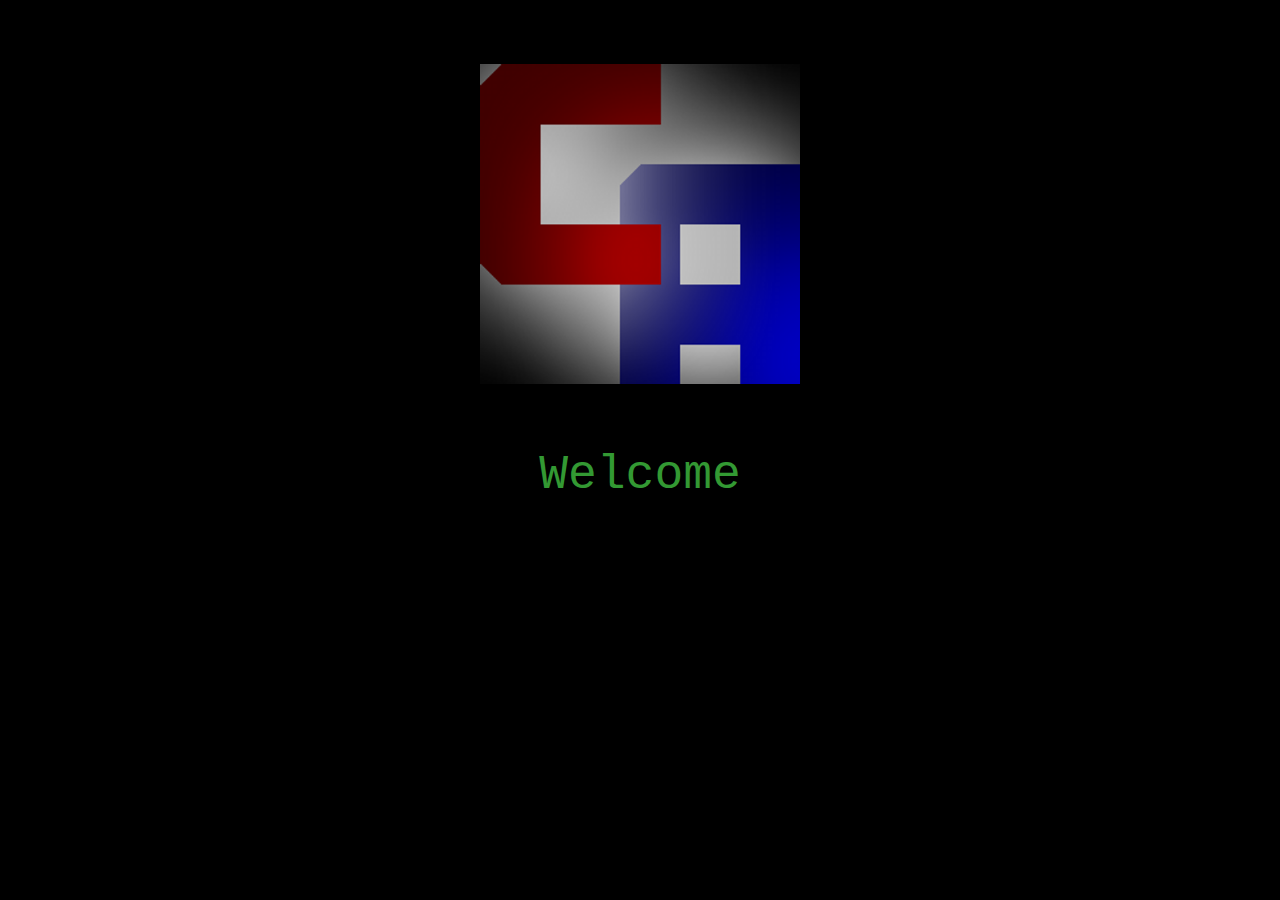
<file: index.html>
<!DOCTYPE html>

<html>
<head>
	<meta http-equiv="Content-Type" content="text/html; charset=utf-8"/>
	<title>Crespo</title>
	<LINK href="styles.css" rel="stylesheet" type="text/css">
</head>
<body>
	<img src="/images/crespo-apps-400x400.png" class="logo" id="crespo-apps-logo" alt="crespo-apps-logo" />
	<div class="title">Welcome</div>
</body>
</html>
</file>
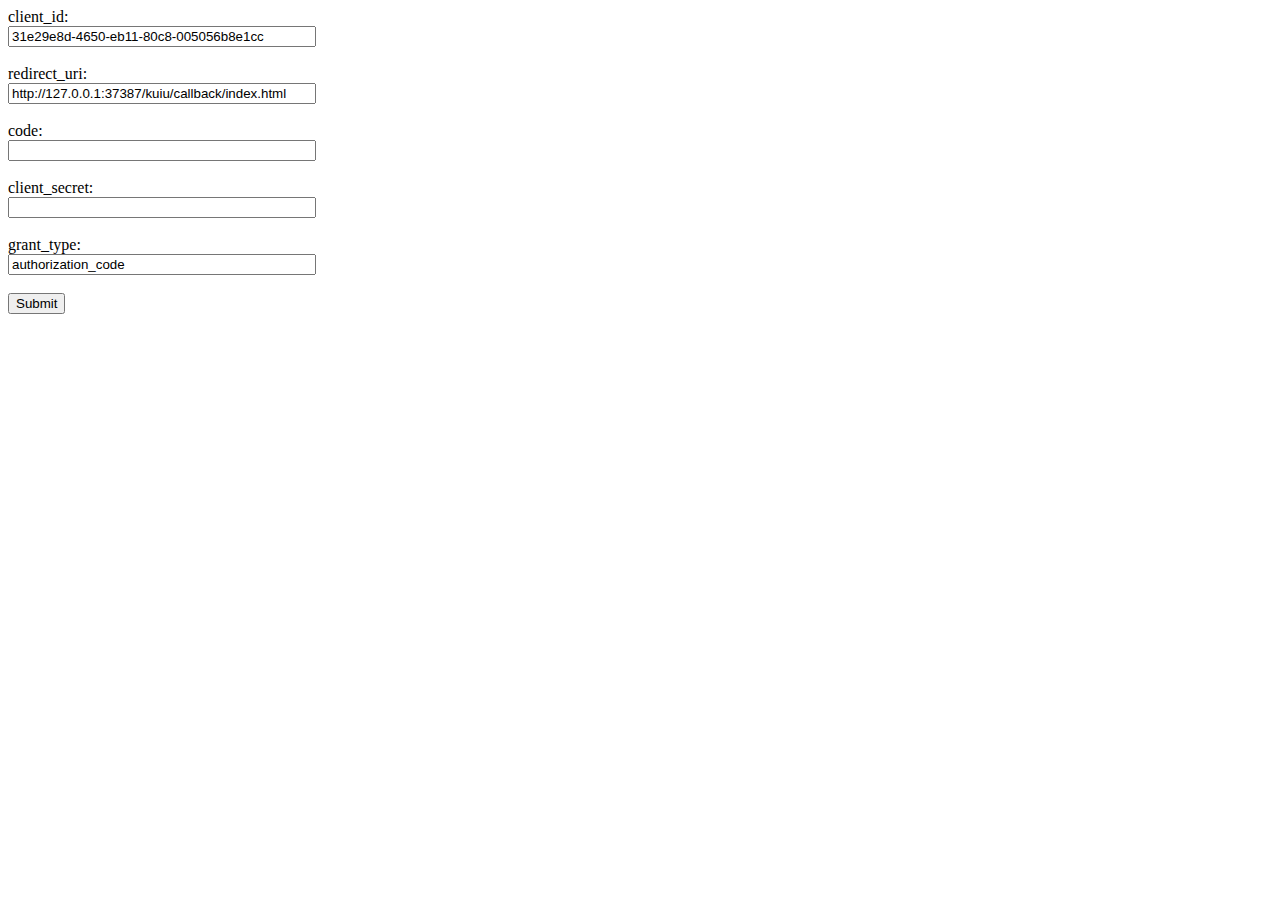
<file: kuiu/callback/index.html>
<!DOCTYPE html>
<html>
    <head>
        <meta http-equiv="Content-Type" content="text/html; charset=utf-8" />
        <title>KUIU (callback)</title>
        <style>
            input {
                width: 300px;
            }
        </style>
    </head>
    <body>
        <form action="https://auth.govx.com/oauth/token" method="POST">
            <label for="client_id">client_id:</label><br />
            <input type="text" id="client_id" name="client_id" value="31e29e8d-4650-eb11-80c8-005056b8e1cc" /><br />
            <br />
            <label for="redirect_uri">redirect_uri:</label><br />
            <input type="text" id="redirect_uri" name="redirect_uri" /><br />
            <br />
            <label for="code">code:</label><br />
            <input type="text" id="code" name="code" /><br />
            <br />
            <label for="client_secret">client_secret:</label><br />
            <input type="text" id="client_secret" name="client_secret" /><br />
            <br />
            <label for="grant_type">grant_type:</label><br />
            <input type="text" id="grant_type" name="grant_type" value="authorization_code" /><br />
            <br />
            <button type="submit">Submit</button>
        </form>
        <script>
            ;(() => {
                var qs = {}
                window.location.search
                    .substr(1)
                    .split('&')
                    .forEach((x) => {
                        var t = x.split('=')
                        qs[t[0]] = t[1]
                    })
                document.forms[0].code.value = qs.code || ''
                document.forms[0].redirect_uri.value = window.location.origin + window.location.pathname
                
            })()
        </script>
    </body>
</html>
</file>
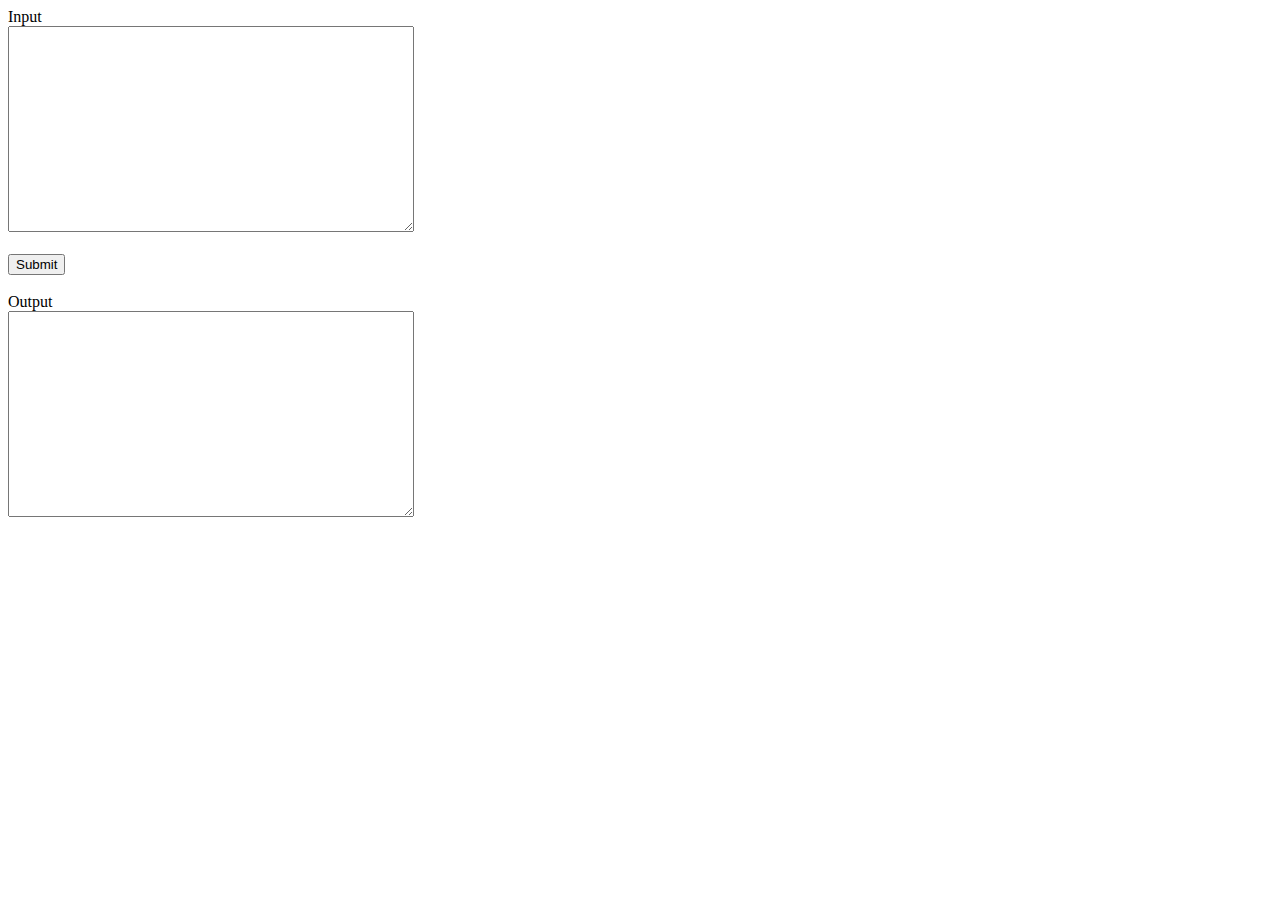
<file: kuiu/data/index.html>
<!DOCTYPE html>
<html>
    <head>
        <meta http-equiv="Content-Type" content="text/html; charset=utf-8" />
        <title>KUIU (data)</title>
        <style>
            textarea {
                width: 400px;
                height: 200px;
            }
        </style>
    </head>
    <body>
        <form onsubmit="return handleSubmit()">
            <label for="input">Input</label><br />
            <textarea id="input" name="input"> </textarea><br />
            <br />
            <button type="submit">Submit</button><br />
            <br />
            <label for="output">Output</label><br />
            <textarea id="output" name="output"> </textarea><br />
        </form>

        <script>
            ;(() => {
                window.handleSubmit = () => {
                    let raw = document.forms[0].input.value
                    if (!raw) {
                        return false
                    }
                    let input = JSON.parse(raw)
                    document.forms[0].input.value = JSON.stringify(input, null, 4)

                    var headers = new Headers()
                    headers.append('Authorization', `Bearer ${input.access_token}`)
                    headers.append('Accept', 'application/json')
                    let request = {
                        method: 'GET',
                        headers,
                    }
                    fetch('https://auth.govx.com/api/data', request)
                        .then((res) => {
                            if (res.status == 200) {
                                return res.json()
                            } else {
                                return null
                            }
                        })
                        .then((data) => {
                            let output = data ? JSON.stringify(data, null, 4) : ''
                            document.forms[0].output.value = output
                        })

                    return false
                }
            })()
        </script>
    </body>
</html>
</file>
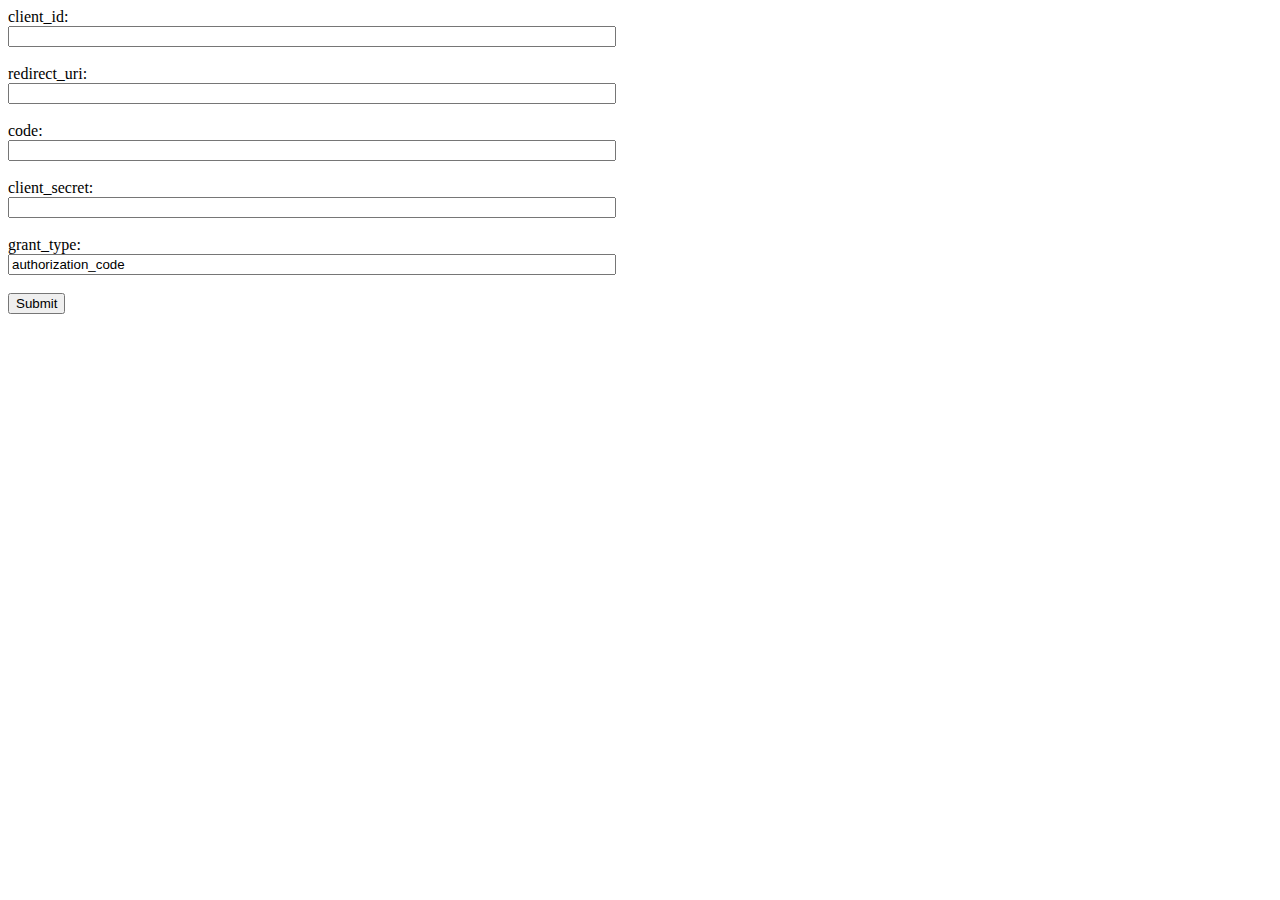
<file: govx/oauth/callback/index.html>
<!DOCTYPE html>
<html>
    <head>
        <meta http-equiv="Content-Type" content="text/html; charset=utf-8" />
        <title>Callback</title>
        <style>
            input {
                width: 600px;
            }
        </style>
    </head>
    <body>
        <form action="https://auth.govx.com/oauth/token" method="POST">
            <label for="client_id">client_id:</label><br />
            <input type="text" id="client_id" name="client_id" /><br />
            <br />
            <label for="redirect_uri">redirect_uri:</label><br />
            <input type="text" id="redirect_uri" name="redirect_uri" /><br />
            <br />
            <label for="code">code:</label><br />
            <input type="text" id="code" name="code" /><br />
            <br />
            <label for="client_secret">client_secret:</label><br />
            <input type="text" id="client_secret" name="client_secret" /><br />
            <br />
            <label for="grant_type">grant_type:</label><br />
            <input type="text" id="grant_type" name="grant_type" value="authorization_code" /><br />
            <br />
            <button type="submit">Submit</button>
        </form>
        <script>
            ;(() => {
                window.location.search
                    .substr(1)
                    .split('&')
                    .forEach((x) => {
                        let t = x.split('=')
                        let key = t[0]
                        let value = t[1]
                        let field = document.forms[0][key]
                        if (field) {
                            field.value = decodeURIComponent(value)
                        }
                    })
            })()
        </script>
    </body>
</html>
</file>
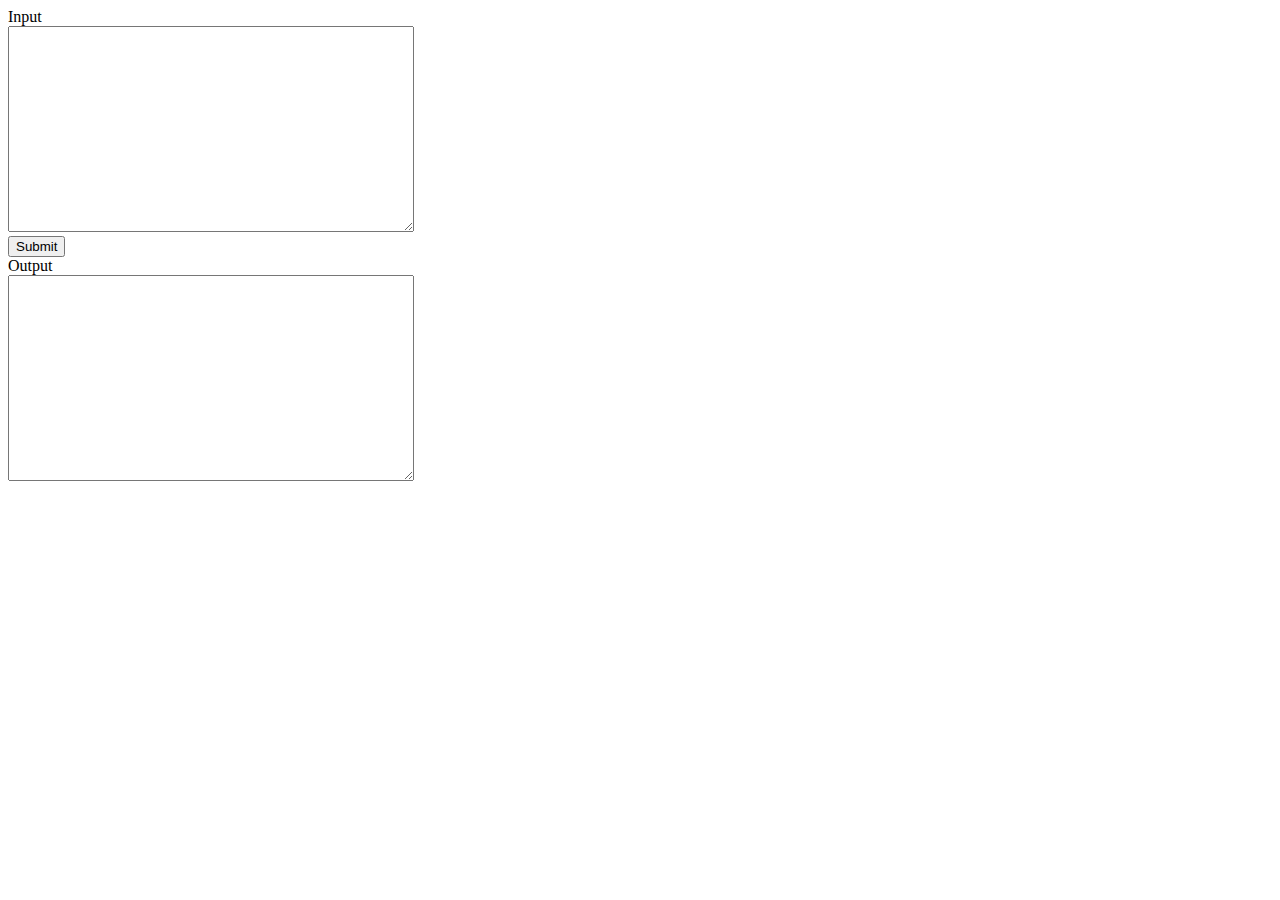
<file: govx/oauth/data/index.html>
<!DOCTYPE html>
<html>
    <head>
        <meta http-equiv="Content-Type" content="text/html; charset=utf-8" />
        <title>Data</title>
        <style>button,label{display:block}textarea{width:400px;height:200px;}</style>
    </head>
    <body>
        <form onsubmit="return handleSubmit()">
            <label for="input">Input</label>
            <textarea id="input" name="input"> </textarea>
            <button type="submit">Submit</button>
            <label for="output">Output</label>
            <textarea id="output" name="output"> </textarea>
        </form>
        <script src="./script.js"></script>
    </body>
</html>
</file>
<file: styles.css>
* {
	margin:0px;
	padding:0px;
}

body {
	background-color: black;
}

.logo {
	padding: 5% 0;
	display: block;
	width: 25%;
	margin: 0 auto;
}

.title {
	color: #393;
	margin: 0 auto;
	text-align: center;
	font: 3em Monaco,"Courier New","DejaVu Sans Mono","Bitstream Vera Sans Mono",monospace;
}
</file>
